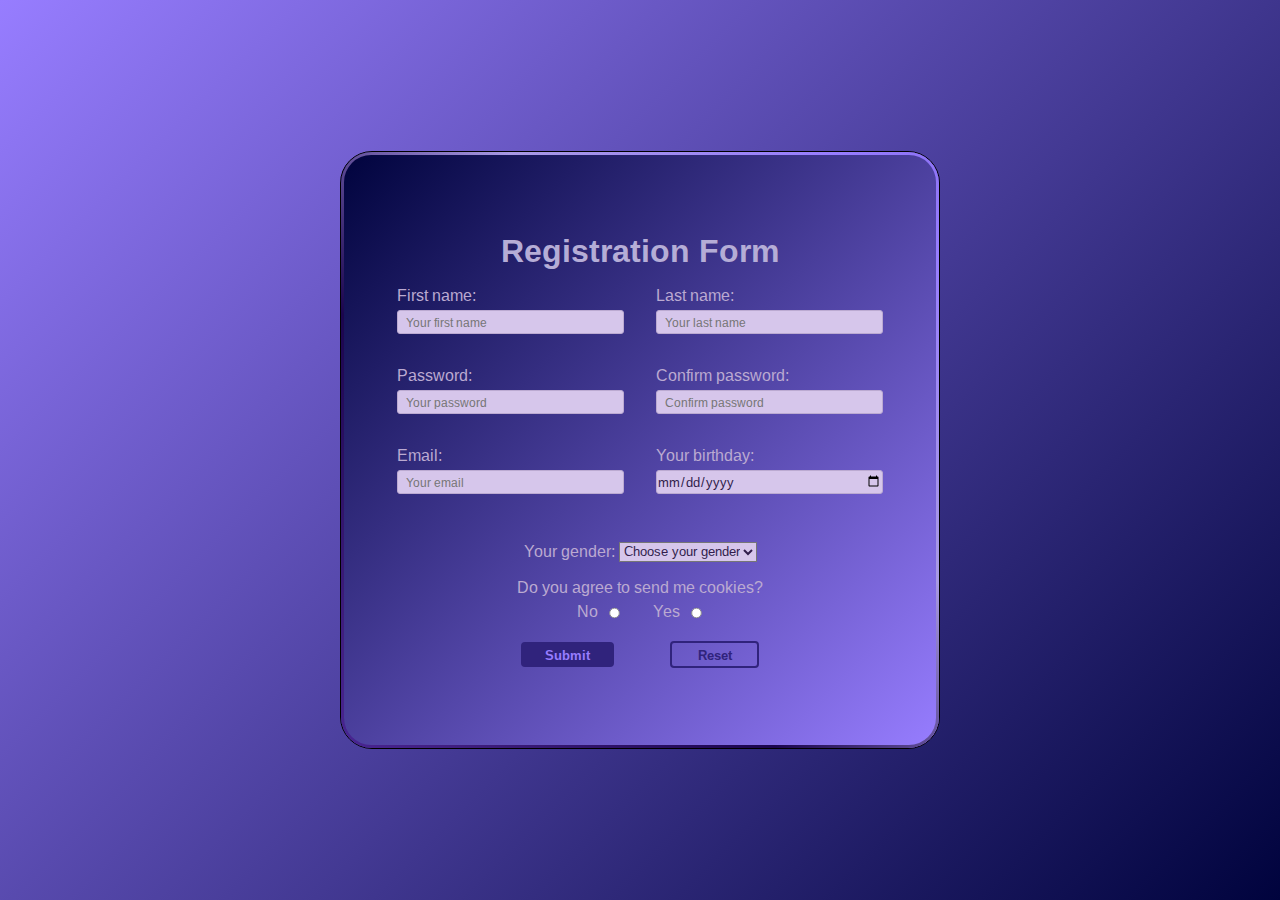
<file: index.html>
<!DOCTYPE html>
<html lang="en">

<head>
  <title>Registration</title>

  <meta charset="UTF-8">
  <meta name="viewport" content="width=device-width, initial-scale=1.0">

  <link rel="stylesheet" href="Registration.css">
  <link rel="preconnect" href="https://fonts.googleapis.com">
  <link rel="preconnect" href="https://fonts.gstatic.com" crossorigin>
  <link href="https://fonts.googleapis.com/css2?family=Arimo:ital,wght@0,400..700;1,400..700&display=swap"
    rel="stylesheet">
</head>

<body>
  <main>
    <form action="" method="post">

    <h1 >Registration Form</h1> <!--I know, that h1 would be better inside <heading>, but logically it belongs to the form itself-->

      <div class="formGrid">

        <div class="item">
          <label>First name:
            <input type="text" name="FirstName" placeholder="Your first name" pattern="[A-za-z]{2,}"
              aria-describedby="firstNameNote" autocomplete="given-name" required>
          </label>
          <small id="firstNameNote" class="sr-only">Letters only</small>
        </div>

        <div class="item">
          <label>Last name:
            <input type="text" name="LastName" placeholder="Your last name" pattern="[A-za-z]{2,}"
            aria-describedby="lastNameNote" autocomplete="family-name" required>
          </label>
          <small id="lastNameNote" class="sr-only">Letters only</small>
        </div>

        <div class="item">
          <label>Password:
            <input type="password" name="password" placeholder="Your password" minlength="6" autocomplete="current-password" required>
          </label>
        </div>

        <div class="item">
          <label>Confirm password:
            <input type="password" name="confirmPassword" placeholder="Confirm password" minlength="6" required>
          </label>
        </div>

        <div class="item">
          <label>Email:
            <input type="email" name="email" placeholder="Your email" maxlength="254" autocomplete="email" required>
          </label>
        </div> 

        <div class="item">
          <label>Your birthday:
            <input type="date" name="birthday" min="1925-01-01" required> <!--I know, that JS would allow me to set better restrictions here (like - 18years), I just don't know JS yet-->
          </label>
        </div>
        
      </div>
    
      <div class="formBottom">

          <div class="item">
            <label class="genderQuestion">Your gender:
              <select class="gender" required>
                <option value="" disabled selected hidden>Choose your gender</option>
                <option name="gender" value="Male">Male</option>
                <option name="gender" value="Female">Female</option>
                <option name="gender" value="PreferNotToTell">Prefer not to tell</option>
              </select>
            </label>
          </div>

          <div class="item">
            <div class="consent">
              <label class="consentQuestion">Do you agree to send me cookies?</label>

              <div class="itemConsent">
                <div class="radioOption">
                <label>No</label>
                <input type="radio" name="consentAnswer" value="No">
                </div>

                <div class="radioOption">
                <label>Yes</label>
                <input type="radio" name="consentAnswer" value="Yes">
              </div>
              </div>
            </div>
          </div>

          <div class="formButtons">
            <div class="submitButton">
              <button type="submit">Submit</button>
            </div>

            <div class="resetButton">
              <button type="reset">Reset</button>
            </div>
          </div>
      </div>
      
    </form>
  </main>
  <!--COMMENT: No footer because it's a simple registration form where the footer is not needed (ig)-->
</body>

</html>
</file>
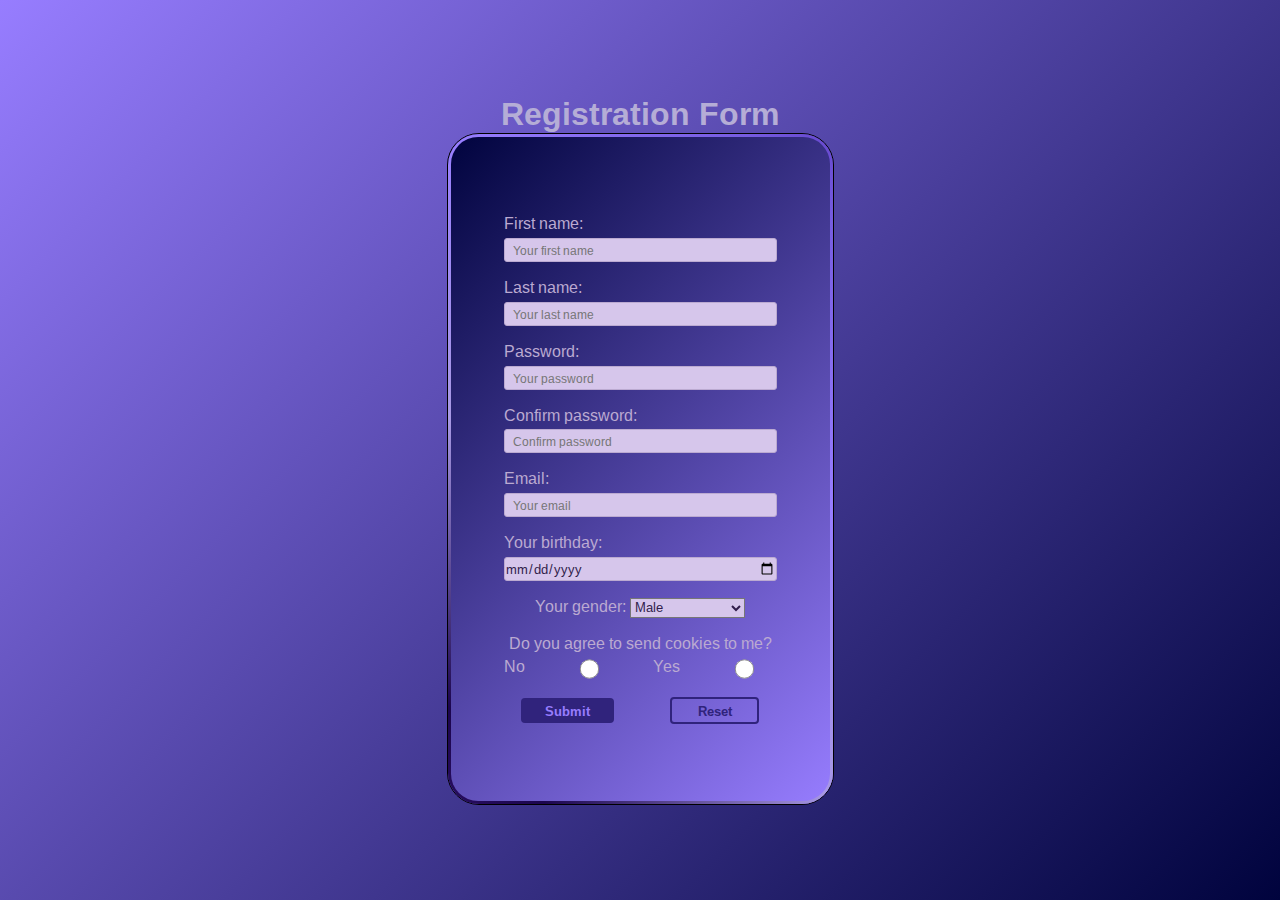
<file: Registration.html>
<!DOCTYPE html>
<html lang="en">

<head>
  <title>Registration</title>

  <meta charset="UTF-8">
  <meta name="viewport" content="width=device-width, initial-scale=1.0">

  <link rel="stylesheet" href="Registration.css">
  <link rel="preconnect" href="https://fonts.googleapis.com">
  <link rel="preconnect" href="https://fonts.gstatic.com" crossorigin>
  <link href="https://fonts.googleapis.com/css2?family=Arimo:ital,wght@0,400..700;1,400..700&display=swap"
    rel="stylesheet">
</head>

<body>
  <div class="formContainer">

    <h1 class="heading">Registration Form</h1>

    <form>

      <div class="formItems">

        <div class="item">
          <label>First name:
            <input type="text" name="FirstName" placeholder="Your first name" minlength="2" pattern="[A-za-z]+"
              title="Letters only" required>
          </label>
        </div>

        <div class="item">
          <label>Last name:
            <input type="text" name="LastName" placeholder="Your last name" minlength="2" pattern="[A-za-z]+"
              title="Letters only" required>
          </label>
        </div>

        <div class="item">
          <label>Password:
            <input type="password" name="password" placeholder="Your password" minlength="6" required>
          </label>
        </div>

        <div class="item">
          <label>Confirm password:
            <input type="password" name="confirmPassword" placeholder="Confirm password" minlength="6" required>
          </label>
        </div>

        <div class="item">
          <label>Email:
            <input type="email" name="email" placeholder="Your email" required>
          </label>
        </div>

        <div class="item">
          <label>Your birthday:
            <input type="date" name="birthday" required>
          </label>
        </div>

        <div class="formBottom">

          <div class="item">
            <label class="genderQuestion">Your gender:
              <select class="Gender">
                <option name="Gender" value="Male">Male</option>
                <option name="Gender" value="Female">Female</option>
                <option name="Gender" value="PreferNotToTell">Prefer not to tell</option>
              </select>
            </label>
          </div>

          <div class="item">
            <div class="Consent">
              <label class="consentQuestion">Do you agree to send cookies to me?</label>

              <div class="itemConsent">
                <label for>No</label>
                <input type="radio" name="consentAnswer" value="No">

                <label>Yes</label>
                <input type="radio" name="consentAnswer" value="Yes">
              </div>
            </div>
          </div>

          <div class="formButtons">

            <div class="SubmitButton">
              <button type="submit">Submit</button>
            </div>

            <div class="ResetButton">
              <button type="reset">Reset</button>
            </div>
          </div>

        </div>
      </div>
    </form>
  </div>
</body>

</html>
</file>
<file: Registration.css>
html {
  font-size: 16px;
}

html,
body {
  min-height: 100vh; /*Here it has 2 values because FireFox browser went crazy*/
  min-height: 100svh;
  overflow-x: hidden;
}

* {
  margin: 0;
  padding: 0;
  box-sizing: border-box;
  font-family: 'Arimo', 'Segoe UI', system-ui, Tahoma, sans-serif;
}

:root {
  --primary-color:#977DFF;
  --secondary-color: #00033D;
  --tertiary-color: #30237c;
}

body {
  margin: 0;
  background: linear-gradient(135deg, var(--primary-color), var(--secondary-color)); 
}

body, 
form {
  display: flex;
  flex-direction: column;
  justify-content: center;
  align-items: center;
}
   form {
        width: min(90%, 600px);
        padding: 0 1rem;
        min-height: 100%;
        border: 1px solid;
        border-radius: 2rem;
        z-index: 0;
        background: linear-gradient(135deg, var(--secondary-color), var(--primary-color));
        position: relative;
        gap: 1rem;
        margin: 0 auto;    
        padding-block: 5rem;
        padding-inline: 3.5rem;
        overflow: hidden;
        box-sizing: border-box;
      }

       form::before {
        content: '';
        position: absolute;
        top: -2px;
        left: -2px;
        bottom: -2px;
        right: -2px;
        padding: .3rem;
        background: linear-gradient(45deg,
            #b8ade4,
            #a391ec,
            #846fda,
            #5a32b6,
            #411f81,
            #1b054e,
            #a899e4,
            #977dff,
            #765ce0,
            #4118a0,
            #2a0c61,
            #12003d);
        background-size: 300% 300%;
        animation: animateBorder 8s linear infinite;
        mask:
          linear-gradient(#fff 0 0) content-box,
          linear-gradient(#fff 0 0);
        mask-composite: exclude;
        -webkit-mask-composite: destination-out;
        border-radius: 2rem;
        z-index: -1;
      }
  
        @keyframes animateBorder {
          0% {
            background-position: 0% 50%;
          }
          50% {
            background-position: 100% 50%;
          }
          100% {
            background-position: 0% 50%;
          }
        }

  h1 {
    position: relative;
    font-size: 2rem;
    text-align: center;
    color: #b5add6;
  }

  .formGrid {
    display: grid;
    grid-template-columns: repeat(2, 1fr);
    gap: 1rem 2rem;
    width: 100%;
  }

    .item {
      width: 100%;
      margin-bottom: 1rem;
    }

      .item label {
        font-weight: 500;
        color: rgb(187, 170, 209);
      }

      .item input {
        min-height: 1.5rem;
        width: 100%;
        outline: none;
        border: 1px solid rgb(187, 170, 209);
        border-radius: 3px;
        margin-top: .3rem; 
        box-sizing: border-box;
      }

        input::placeholder {
          font-size: .75rem;
          padding: .5rem;
        }

        input[placeholder]:invalid:not(:placeholder-shown),
        select:focus:invalid,
        input[type="date"]:focus:invalid {
          border: 2px solid rgb(105, 10, 26);
        }

        input:valid {
          border: 3px solid var(--primary-color);
        }

        input[type="date"]::-webkit-datetime-edit {
          color: #311d4b;
        }

        :is(input[type="text"],
          input[type="email"],
          input[type="password"]) {
          background-color: rgb(214, 198, 235);
          cursor: text;  
        }

        :is(input[type="date"],
          input[type="radio"],
          select) {
          background-color: rgb(214, 198, 235);
          cursor: pointer; 
        }

        input[type="radio"] {
          transform: scale(0.8);
          transform-origin: center;
          accent-color: #977dff;
          vertical-align: middle;
        }

        .sr-only {
          position: absolute;
          width: 1px;
          height: 1px;
          padding: 0;
          overflow: hidden;
          clip: rect(0 0 0 0);
          white-space: nowrap;
          border: 0;
        }

  .gender,
  .consent,
  .formButtons {
    margin-top: 1rem;
    text-align: center;
    }

  select {
    color: #311d4b;
  }
      .itemConsent {
        display: flex;
        gap: 2rem;
        align-items: center;
        justify-content: center;
      }
          
        .itemConsent label {
          display: flex;
          align-items: center;
        }

        .radioOption {
          display: flex;
          align-items: center;
          gap: 0.6rem;
        }
            
      label.genderQuestion,
      label.consentQuestion {
        display: block;
        text-align: center;
        white-space: nowrap;
      }

  .formButtons {
    display: flex;
    flex-direction: row;
    justify-content: center;
    align-items: center;
    width: 100%;
    padding: 0 1rem;
    gap: 3.5rem;
  }

  button {
    width: 100%;
    max-width: 200px;
    margin: 0 auto;
    padding: .3rem 1.5rem;
    text-align: center;
    background-color: var(--tertiary-color);
    color: var(--primary-color);
    border: none;
    border-radius: 4px;
    cursor: pointer;
    font-weight: bold;
    transition: transform .1s ease, box-shadow .1s ease;
  }

  button[type="reset"] {
    background-color: transparent;
    background: none;
    border: 2px solid var(--tertiary-color);
    padding: .2rem 1.6rem;
    color: var(--tertiary-color);
  }

   button:hover {
    background-color: var(--primary-color);
    color: var(--tertiary-color);
    cursor: pointer;
    border: none;
  } 

  button:active {
    transform: scale(.95); 
  }

@media (orientation: landscape) and (max-width:1024px){
  form {
    padding-block: 2rem;
  }
  .formGrid {
    display: grid;
    grid-template-columns: 1fr 1fr 1fr;
    }
  h1 {
    font-size: 1.7rem;
  }
}

@media (orientation: landscape) and (max-width:895px){
h1 {
  font-size: 1.2rem;
}
form {
  padding-block: 1.3rem;
}
.consentQuestion,
.radioOption,
label {
  font-size: .8rem;
}
.formBottom{
  margin-top: -1.3rem;
}
.formButtons {
  margin-top: -.6rem;
}
button {
  font-size: .75rem;
  padding-block: .3rem;
  padding-inline: .5rem;
}
}

@media (orientation: landscape) and (max-width:845px){
  h1{
    font-size: 1.4rem;
  }
  .formBottom{
    margin-top: -1.3rem;
  }
  .consentQuestion,
  .radioOption,
  label {
    font-size: .9rem;
  }
  .formButtons {
    margin-top: -.5rem;
  }
}

@media (max-width:480px){
  .formGrid {
    grid-template-columns: 1fr;
    gap: .4rem;
  }
  form {
    padding-block: 1.7rem;
    font-size: .8rem;
  }
  h1 {
    font-size: 1.5rem;
  } 
}


/*COMMENT: this project is built with media queries. I know that clamp exists, I just wanted to start with basics and then evolve into something better  */
</file>
